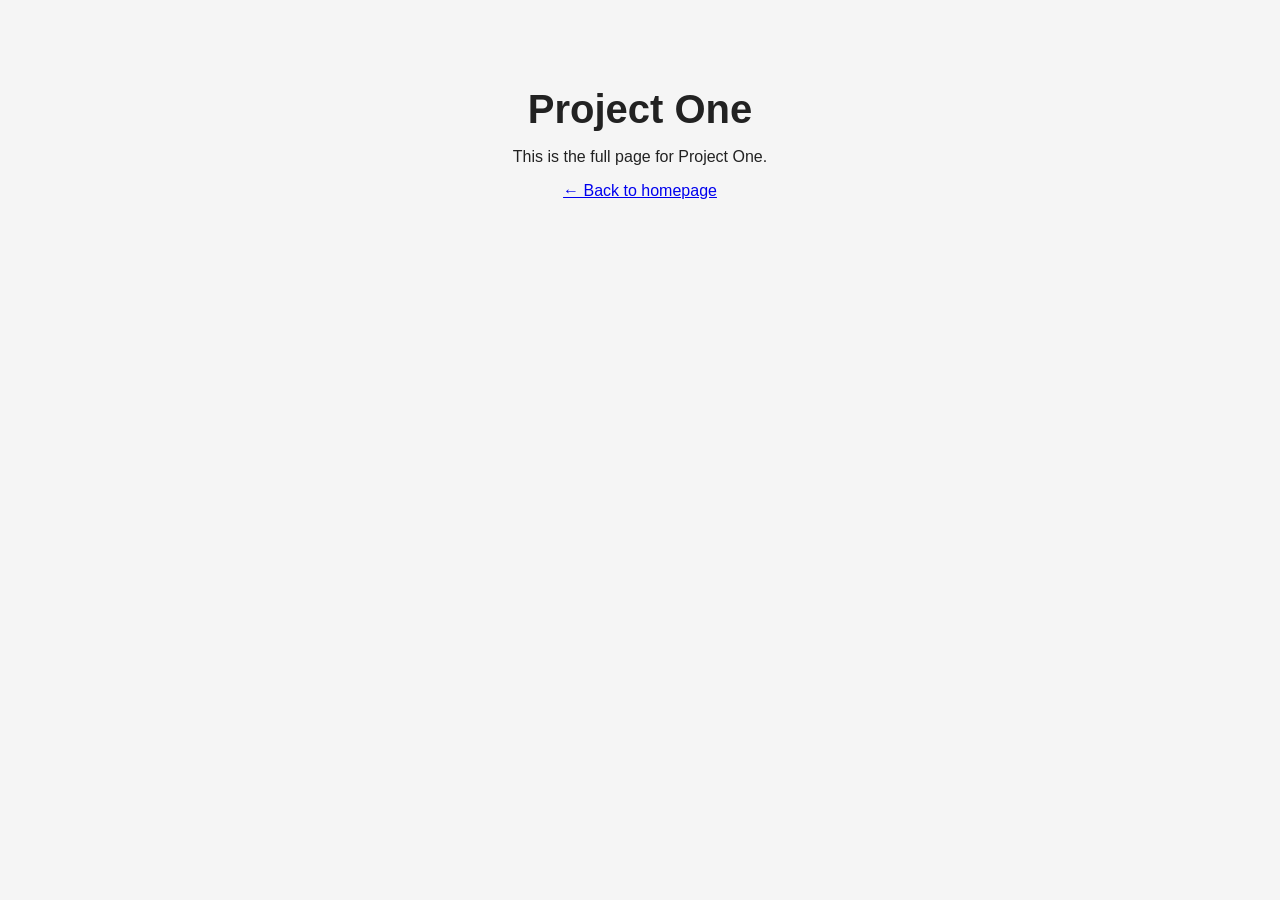
<file: project1.html>
<!doctype html>
<html lang="en">
<head>
  <meta charset="UTF-8" />
  <meta name="viewport" content="width=device-width, initial-scale=1.0" />
  <title>Project One</title>
  <link rel="stylesheet" href="style.css" />
</head>
<body>
  <header class="site-header">
    <h1>Project One</h1>
    <p>This is the full page for Project One.</p>
    <p><a href="index.html">← Back to homepage</a></p>
  </header>
</body>
</html>
</file>
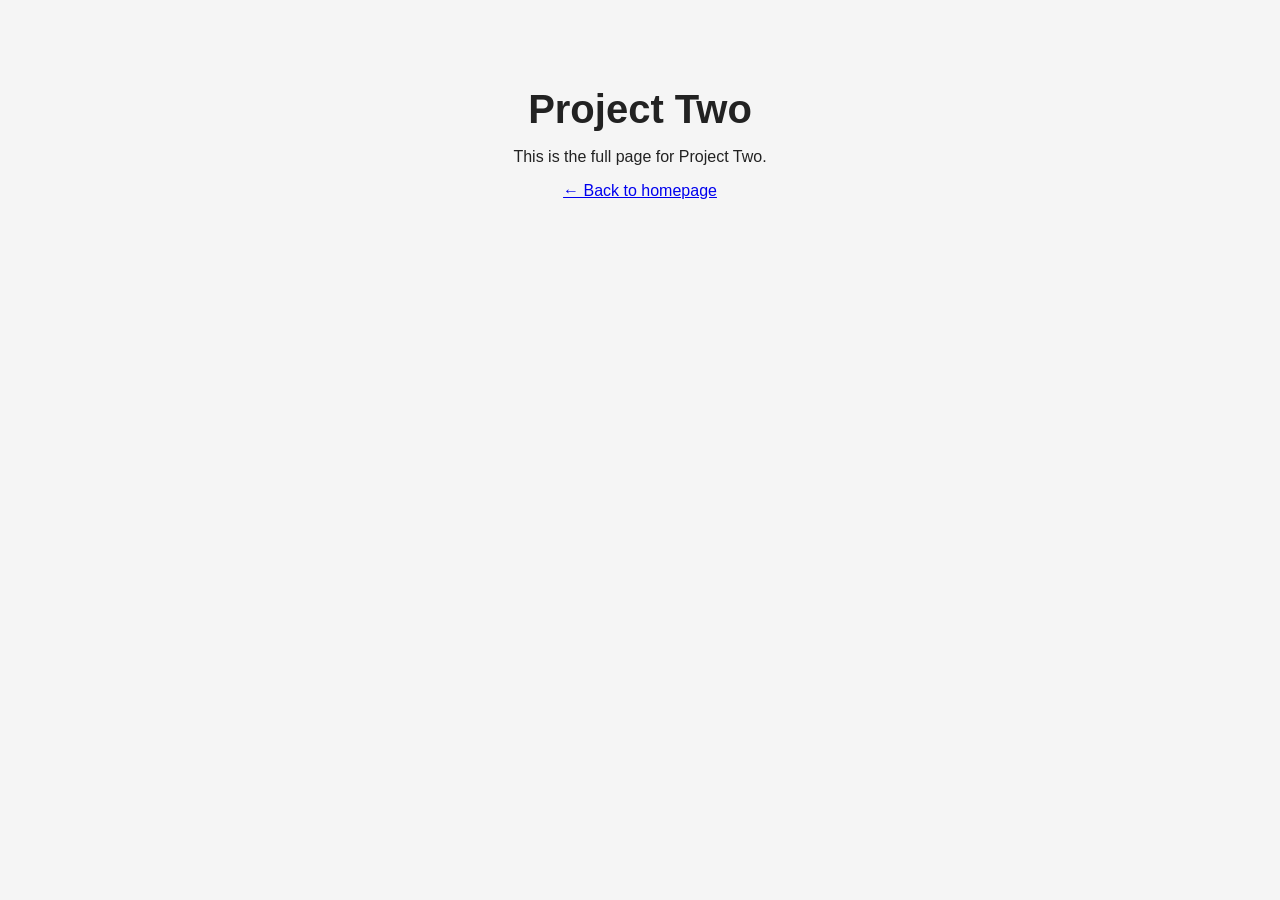
<file: project2.html>
<!doctype html>
<html lang="en">
<head>
  <meta charset="UTF-8" />
  <meta name="viewport" content="width=device-width, initial-scale=1.0" />
  <title>Project Two</title>
  <link rel="stylesheet" href="style.css" />
</head>
<body>
  <header class="site-header">
    <h1>Project Two</h1>
    <p>This is the full page for Project Two.</p>
    <p><a href="index.html">← Back to homepage</a></p>
  </header>
</body>
</html>
</file>
<file: style.css>
* {
  box-sizing: border-box;
}

body {
  margin: 0;
  font-family: Arial, sans-serif;
  background: #f5f5f5;
  color: #222;
}

.site-header {
  text-align: center;
  padding: 60px 20px 30px;
}

.site-header h1 {
  margin-bottom: 10px;
  font-size: 2.5rem;
}

.gallery {
  display: grid;
  grid-template-columns: repeat(auto-fit, minmax(280px, 1fr));
  gap: 24px;
  padding: 20px;
  max-width: 1100px;
  margin: 0 auto 60px;
}

.card {
  display: block;
  background: white;
  border-radius: 16px;
  overflow: hidden;
  text-decoration: none;
  color: inherit;
  box-shadow: 0 8px 24px rgba(0,0,0,0.08);
  transition: transform 0.2s ease, box-shadow 0.2s ease;
}

.card:hover {
  transform: translateY(-6px);
  box-shadow: 0 12px 30px rgba(0,0,0,0.12);
}

.card img {
  width: 100%;
  display: block;
  height: 220px;
  object-fit: cover;
}

.card-content {
  padding: 18px;
}

.card-content h2 {
  margin: 0 0 8px;
  font-size: 1.25rem;
}

.card-content p {
  margin: 0;
  color: #555;
}
</file>
